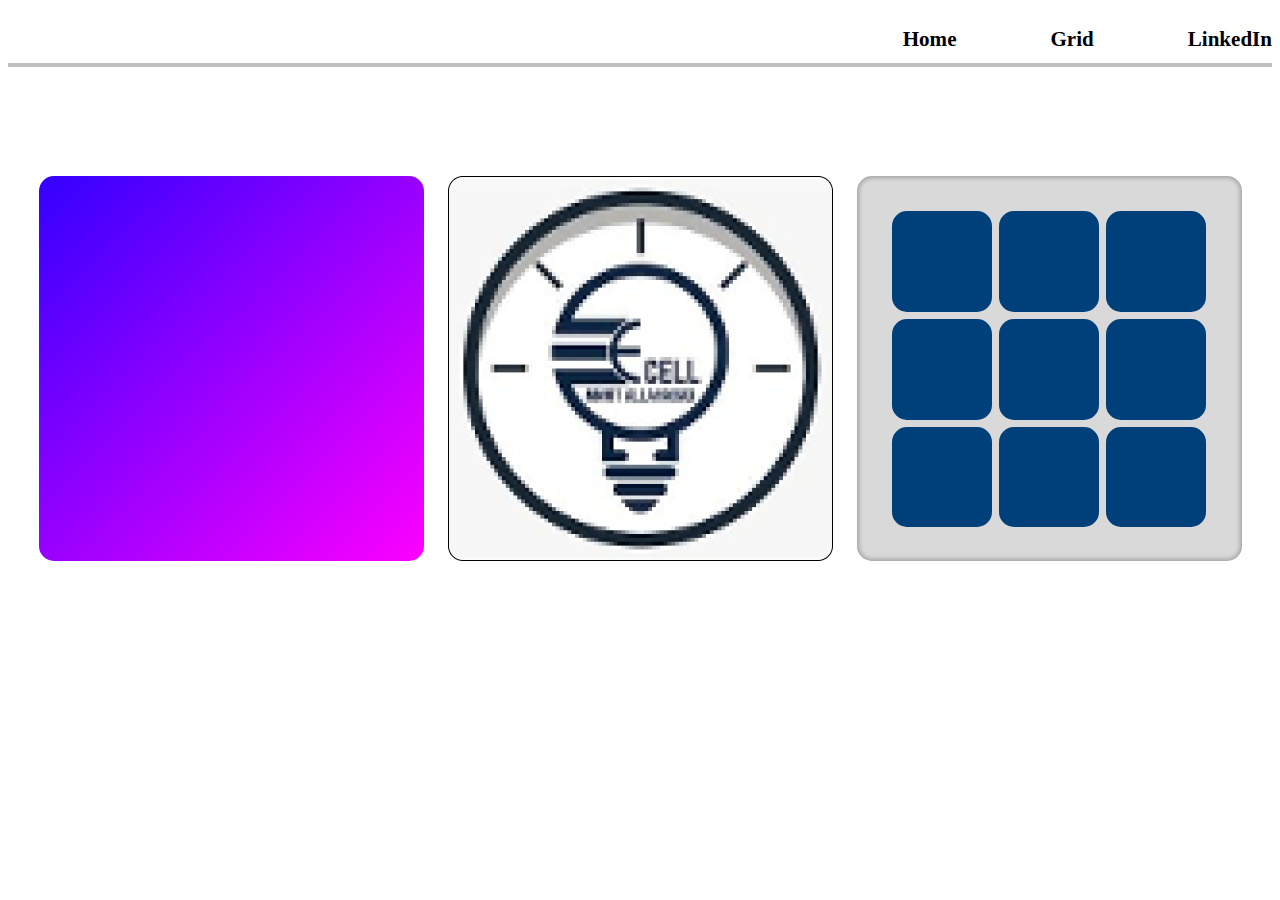
<file: index.html>
<!DOCTYPE html>
<html lang="en">
<head>
    <meta charset="UTF-8">
    <meta name="viewport" content="width=device-width, initial-scale=1.0">
    <title>Document</title>
    <link rel="stylesheet" href="./style.css"/>
    <script>
        function changeColor(button) {
            button.style.backgroundColor = "#FF5733";  // Change color
        }
    </script>
</head>
<body>
    <div class="flex">
    <h3 id="home"><a href="./assets/home.html">Home</a></h3>
    <h3 id="grid"><a href="./index.html">Grid</a></h3>
    <h3 id="linked-in"><a href="https://www.linkedin.com/in/deep-raunak-21b456324?utm_source=share&utm_campaign=share_via&utm_content=profile&utm_medium=android_app">LinkedIn</a></h3>
    <div id="rectangle1"></div></div>
    <div id="rectangle2"></div>
    <div id="rectangle3"></div>
    <div id="burger"></div>    
    <div id="content">
        <div id="gri">
            <div class="grid">
                <div id="rectangle10" class="rcolor" ></div>
                <div id="rectangle11" class="rcolor"></div>
                <div id="rectangle12" class="rcolor"></div>
                <div id="rectangle13" class="rcolor"></div>
                <div id="rectangle14" class="rcolor"></div>
                <div id="rectangle15" class="rcolor"></div>
                <div id="rectangle16" class="rcolor"></div>
                <div id="rectangle17" class="rcolor"></div>
                <div id="rectangle18" class="rcolor"></div>
            </div>
            <div id="rectangle9"></div>
        </div>
        <div id="logo">
            <img src="./assets/logo.png" />
            <div id="rectangle8"></div>
        </div>
        <div id="rectangle7"></div>
    </div>
</body>
</html>
</file>
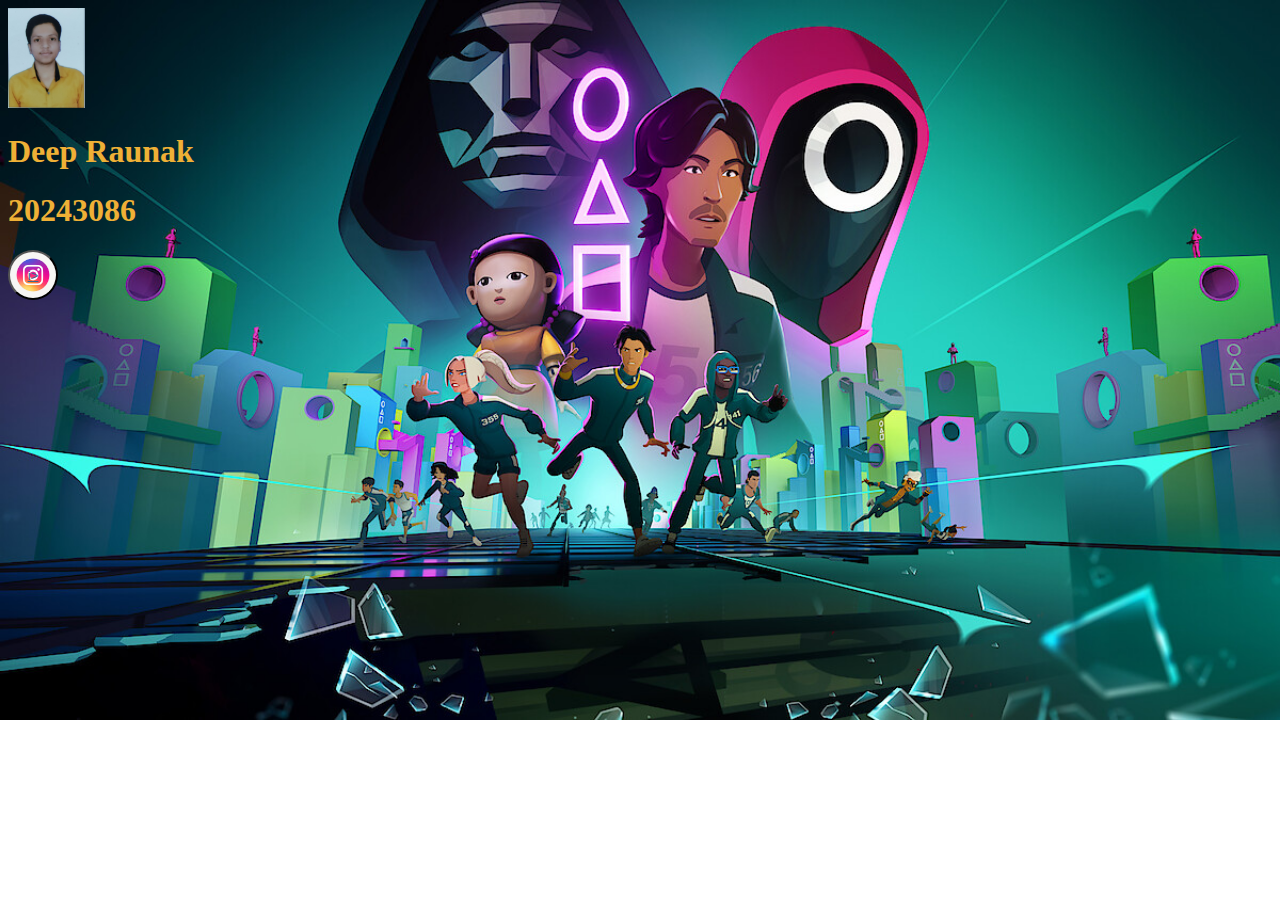
<file: assets/home.html>
<!DOCTYPE html>
<html lang="en">
<head>
    <meta charset="UTF-8">
    <meta name="viewport" content="width=device-width, initial-scale=1.0">
    <title>Document</title>
    <link rel="stylesheet" href="home.css">
    
    
</head>
<body >
    
    
    <div><img src="./WhatsApp Image 2025-01-23 at 02.29.19.jpeg"/></div>
    <h1>Deep Raunak</h1>
    <h1>20243086</h1>
    <div><button><a href="https://www.instagram.com/raunak_deep_00?igsh=MXc5eWNlYnVranlzMg==" target="_blank">i></a></button>
    </div>
</body>
</html>
</file>
<file: style.css>
a{
    color: black;
    text-decoration: none;
}

@media (max-width:691px){
    
    .flex{
        font-family: Inter;
        font-size: 18px;
        font-weight: 400;
        line-height: 21.78px;
        text-align: left;
        text-underline-position: from-font;
        text-decoration-skip-ink: none;
        position: relative;
        display: flex;
        justify-content: end;
        gap: 94px;
    }
    #rectangle1{
        height: 55px;
        width: 100%;
        background: rgba(255, 255, 255, 1);
        box-shadow: 0px 4px rgba(0, 0, 0, 0.25);
        position: absolute;
        z-index: -1;
    }
    #content{
        margin-top: 104px;       
        justify-content: center;
        display:grid;
        gap: 24px;
        flex-direction: row-reverse;
        
            }

    #rectangle7{        
        height: 250px;
        width: 250px;
        background: linear-gradient(135.38deg, #3300FF 0%, #FA00FF 98.32%);
        border-radius: 15px;
    } 
    
    img{
        height: 250px;
        width: 250px;
    }

    #gri{
         position: relative;     
    }
    .grid{   
        position: absolute;
        top: 22.405px;
        left: 23.05px;
        width: 203.9px; 
        height: 205.19px;
        border-radius: 15px;    
        display: grid ;
        grid-template-columns: 1fr 1fr 1fr;
        grid-template-rows: 1fr 1fr 1fr;
        gap: 7px; 
        z-index: +1;      

    }

    .rcolor {    
        background: rgba(0, 64, 122, 1);
        border-radius: 15px;
    }

    #rectangle9{
        background-color: rgba(217, 217, 217, 1);
        height:250px;
        width: 250px;        
        border-radius: 15px;
        box-shadow: 0px 0px 4px 2px rgba(0, 0, 0, 0.25) inset;

    }

    .rcolor:active{
        background: rgba(122, 0, 0, 1);
    }

    

}

@media (min-width:691px) and (max-width:1024px) {
    
    .flex{
        font-family: Inter;
        font-size: 18px;
        font-weight: 400;
        line-height: 21.78px;
        text-align: left;
        text-underline-position: from-font;
        text-decoration-skip-ink: none;
        position: relative;
        display: flex;
        justify-content: end;
        gap: 94px;
    }
    #rectangle1{
        height: 57px;
        width: 100%;
        background: rgba(255, 255, 255, 1);
        box-shadow: 0px 4px rgba(0, 0, 0, 0.25);
        position: absolute;
        z-index: -1;
    }
    #content{
        width: fit-content;
        margin-top: 105px;       
        margin-left: auto;
        margin-right: auto;
        display:grid;
        grid-template-columns: 1fr 1fr;
        grid-template-rows: 1fr 1fr;

        gap: 5px;              
            }

    #rectangle7{  
        height: 385px;
        width: 691px;
        background: linear-gradient(135.38deg, #3300FF 0%, #FA00FF 98.32%);
        border-radius: 15px;
        order: -1;
        grid-column: span 2;
    }   
    img{
        height: 337px;
        width: 337px;
    }     

    #gri{
        order: 1;
         position: relative;     
    }
    .grid{   
        position: absolute;
        top: 31px;
        left: 31px;
        width: 273.22px; 
        height: 276.6px;
        border-radius: 15px;    
        display: grid ;
        grid-template-columns: 1fr 1fr 1fr;
        grid-template-rows: 1fr 1fr 1fr;
        gap: 5px; 
        z-index: +1;      

    }

    .rcolor {    
        background: rgba(0, 64, 122, 1);
        border-radius: 15px;
    }

    #rectangle9{
        background-color: rgba(217, 217, 217, 1);
        height:337px;
        width: 335px;        
        border-radius: 15px;
        box-shadow: 0px 0px 4px 2px rgba(0, 0, 0, 0.25) inset;
    }

    .rcolor:active{
        background: rgba(122, 0, 0, 1);
    }

    
    
}

@media (min-width:1024px) {
  
    .flex{
        font-family: Inter;
        font-size: 18px;
        font-weight: 400;
        line-height: 21.78px;
        text-align: left;
        text-underline-position: from-font;
        text-decoration-skip-ink: none;
        position: relative;
        display: flex;
        justify-content: end;
        gap: 94px;
    }
    #rectangle1{
        height: 55px;
        width: 100%;
        background: rgba(255, 255, 255, 1);
        box-shadow: 0px 4px rgba(0, 0, 0, 0.25);
        position: absolute;
        z-index: -1;
    }
    #content{
        margin-top: 104px;       
        justify-content: center;
        display:flex;
        gap: 24px;
        flex-direction: row-reverse;
        
            }

    #rectangle7{        
        height: 385px;
        width: 385px;
        background: linear-gradient(135.38deg, #3300FF 0%, #FA00FF 98.32%);
        border-radius: 15px;
    }        

    #gri{
         position: relative;     
    }
    .grid{   
        position: absolute;
        top: 35.5px;
        left: 35.5px;
        width: 314px; 
        height: 316px;
        border-radius: 15px;    
        display: grid ;
        grid-template-columns: 1fr 1fr 1fr;
        grid-template-rows: 1fr 1fr 1fr;
        gap: 7px; 
        z-index: +1;      

    }

    .rcolor {    
        background: rgba(0, 64, 122, 1);
        border-radius: 15px;
    }

    #rectangle9{
        background-color: rgba(217, 217, 217, 1);
        height:385px;
        width: 385px;        
        border-radius: 15px;
        box-shadow: 0px 0px 4px 2px rgba(0, 0, 0, 0.25) inset;

    }

    .rcolor:active{
        background: rgba(122, 0, 0, 1);
    }

    

}
</file>
<file: assets/home.css>
body{
    background-image: url("./deep1.jpg");
    background-size: cover;
    background-repeat: no-repeat;
}


 h1{
    color: #EFB036;
 }

 button{
    height: 50px;
    width: 50px;
    background-image: url("./insta\ logo.avif");
    border-radius: 50%;
    background-size: cover;
 }
 
 a{
    color: #3B6790;
    
   
 }

 img{
    height: 100px;
    position: static;
 }
</file>
